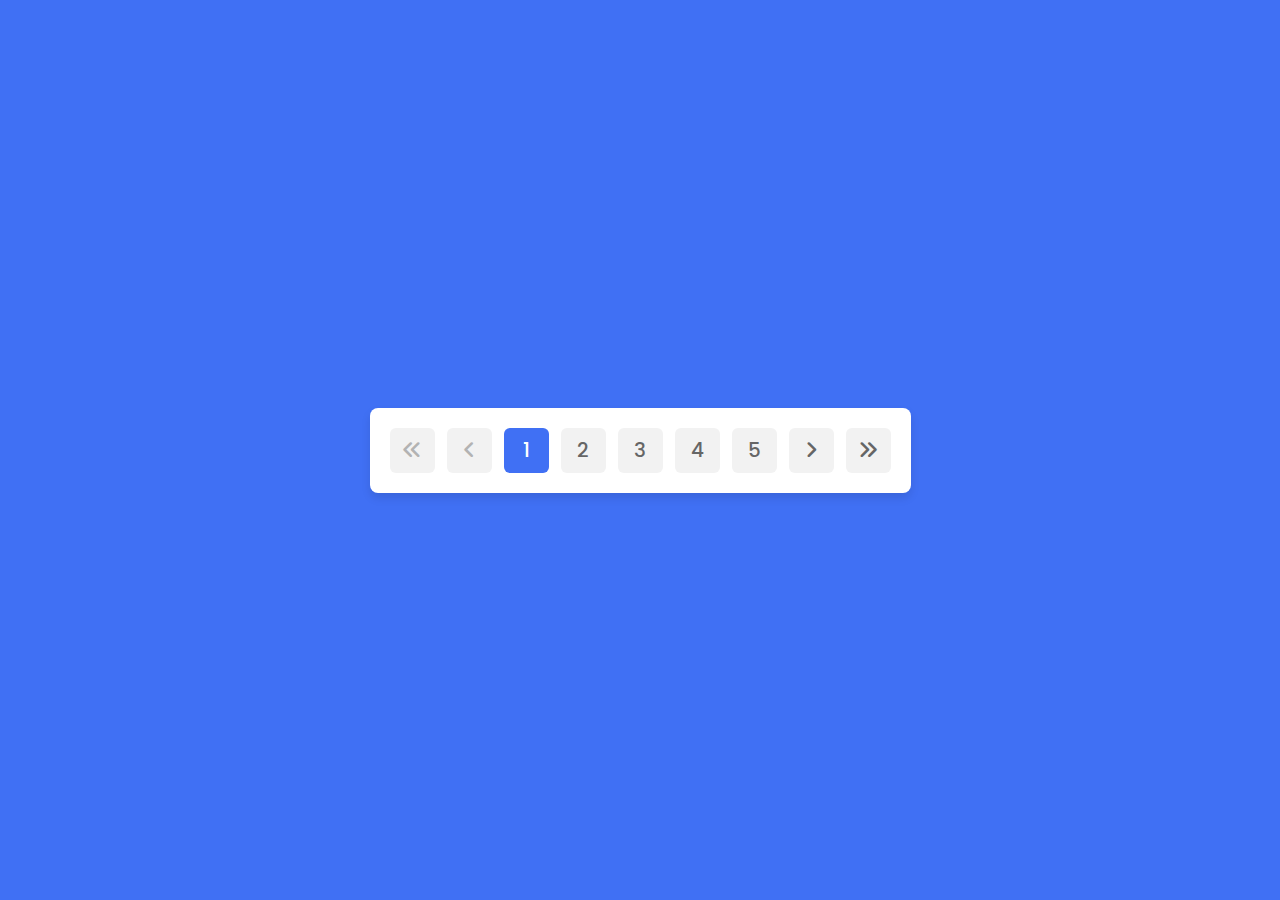
<file: index.html>
<!DOCTYPE html>
<html lang="pt-br">
<head>
    <meta charset="UTF-8">
    <meta http-equiv="X-UA-Compatible" content="ie=edge">
    <meta name="viewport" content="width=device-width, initial-scale=1.0">
    <title>Pagination</title>
    <link rel="stylesheet" href="page.css">
    <link rel="stylesheet" href="https://cdnjs.cloudflare.com/ajax/libs/font-awesome/6.2.1/css/all.min.css" />
</head>
<body>
    <div class="container">
        <button class="button" id="startBtn" disabled>
            <i class="fa-solid fa-angles-left"></i>
        </button>
        <button class="button prevNext" id="prev" disabled>
            <i class="fa-solid fa-angle-left"></i>
        </button>

        <div class="links">
            <a href="#" class="link active">1</a>
            <a href="#" class="link">2</a>
            <a href="#" class="link">3</a>
            <a href="#" class="link">4</a>
            <a href="#" class="link">5</a>
        </div>

        <button class="button prevNext" id="next">
            <i class="fa-solid fa-angle-right"></i>
        </button>
        <button class="button" id="endBtn">
            <i class="fa-solid fa-angles-right"></i>
        </button>
    </div>

    <script src="script.js" defer></script>

</body>
</html>
</file>
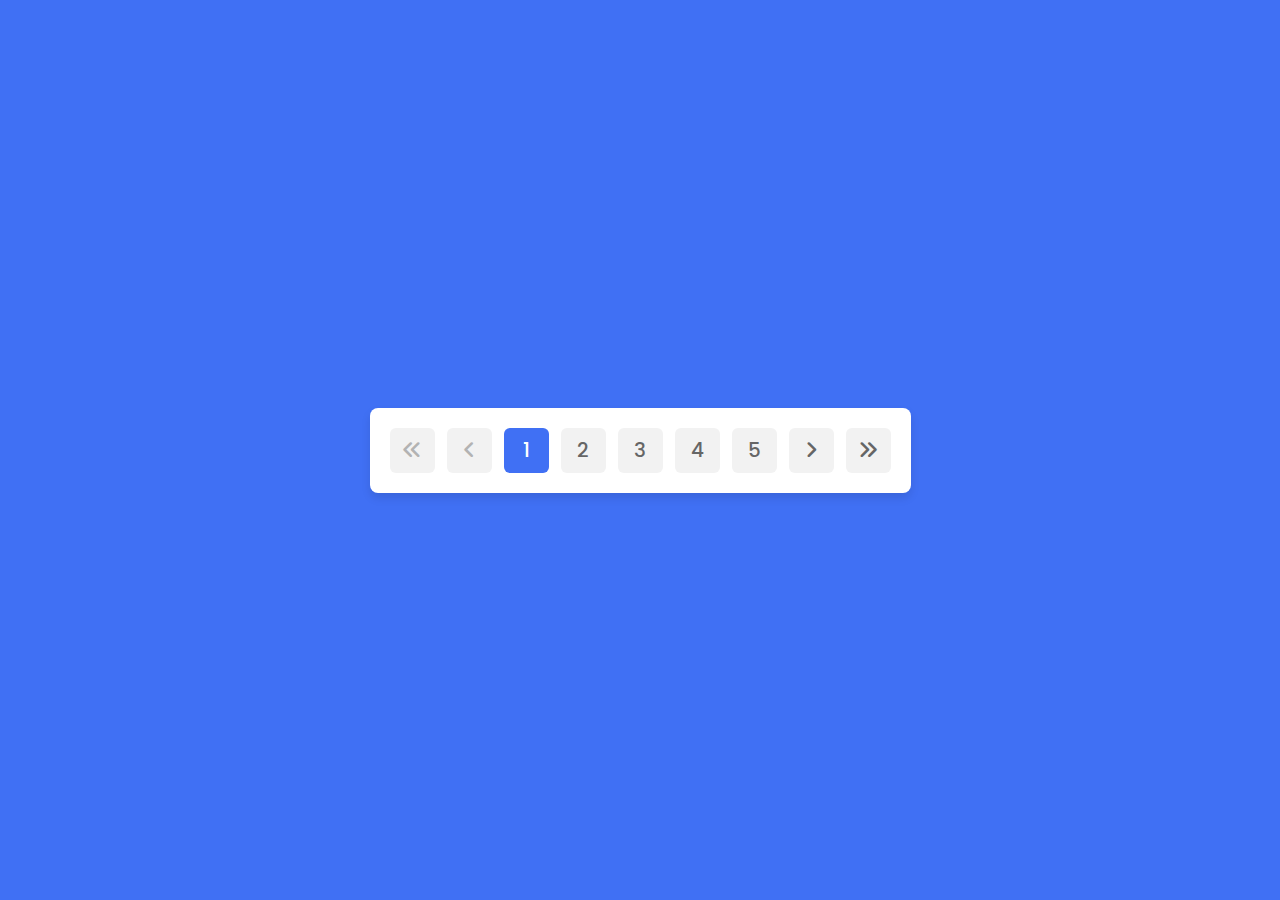
<file: pagination.html>
<!DOCTYPE html>
<html lang="pt-br">
<head>
    <meta charset="UTF-8">
    <meta http-equiv="X-UA-Compatible" content="ie=edge">
    <meta name="viewport" content="width=device-width, initial-scale=1.0">
    <title>Pagination</title>
    <link rel="stylesheet" href="page.css">
    <link rel="stylesheet" href="https://cdnjs.cloudflare.com/ajax/libs/font-awesome/6.2.1/css/all.min.css" />
</head>
<body>
    <div class="container">
        <button class="button" id="startBtn" disabled>
            <i class="fa-solid fa-angles-left"></i>
        </button>
        <button class="button prevNext" id="prev" disabled>
            <i class="fa-solid fa-angle-left"></i>
        </button>

        <div class="links">
            <a href="#" class="link active">1</a>
            <a href="#" class="link">2</a>
            <a href="#" class="link">3</a>
            <a href="#" class="link">4</a>
            <a href="#" class="link">5</a>
        </div>

        <button class="button prevNext" id="next">
            <i class="fa-solid fa-angle-right"></i>
        </button>
        <button class="button" id="endBtn">
            <i class="fa-solid fa-angles-right"></i>
        </button>
    </div>

    <script src="script.js" defer></script>

</body>
</html>
</file>
<file: page.css>
@import url('https://fonts.googleapis.com/css2?family=Poppins:wght@300;400;500;600&display=swap');

* {
    margin: 0;
    padding: 0;
    box-sizing: border-box;
    font-family: "Poppins", sans-serif;
}

body {
    height: 100vh;
    background: #4070f4;
}

body,
.container,
.button,
.links,
.link {
    display: flex;
    align-items: center;
    justify-content: center;
}

.container {
    padding: 20px;
    border-radius: 8px;
    column-gap: 12px;
    background: #fff;
    box-shadow: 0 5px 10px rgba(0, 0, 0, 0.1);
}

.button {
    border: none;
}

.button i {
    pointer-events: none;
}

.button:disabled {
    color: #b3b3b3;
    pointer-events: none;
}

.button,
.link {
    height: 45px;
    width: 45px;
    font-size: 20px;
    color: #666666;
    background-color: #f2f2f2;
    border-radius: 6px;
    cursor: pointer;
}

.links {
    column-gap: 12px;
}

.link {
    font-weight: 500;
    text-decoration: none;
}

.button:hover,
.link:hover {
    color: #fff;
    background: #4070f4;
}

.link.active {
    color: #fff;
    background: #4070f4;
}
</file>
